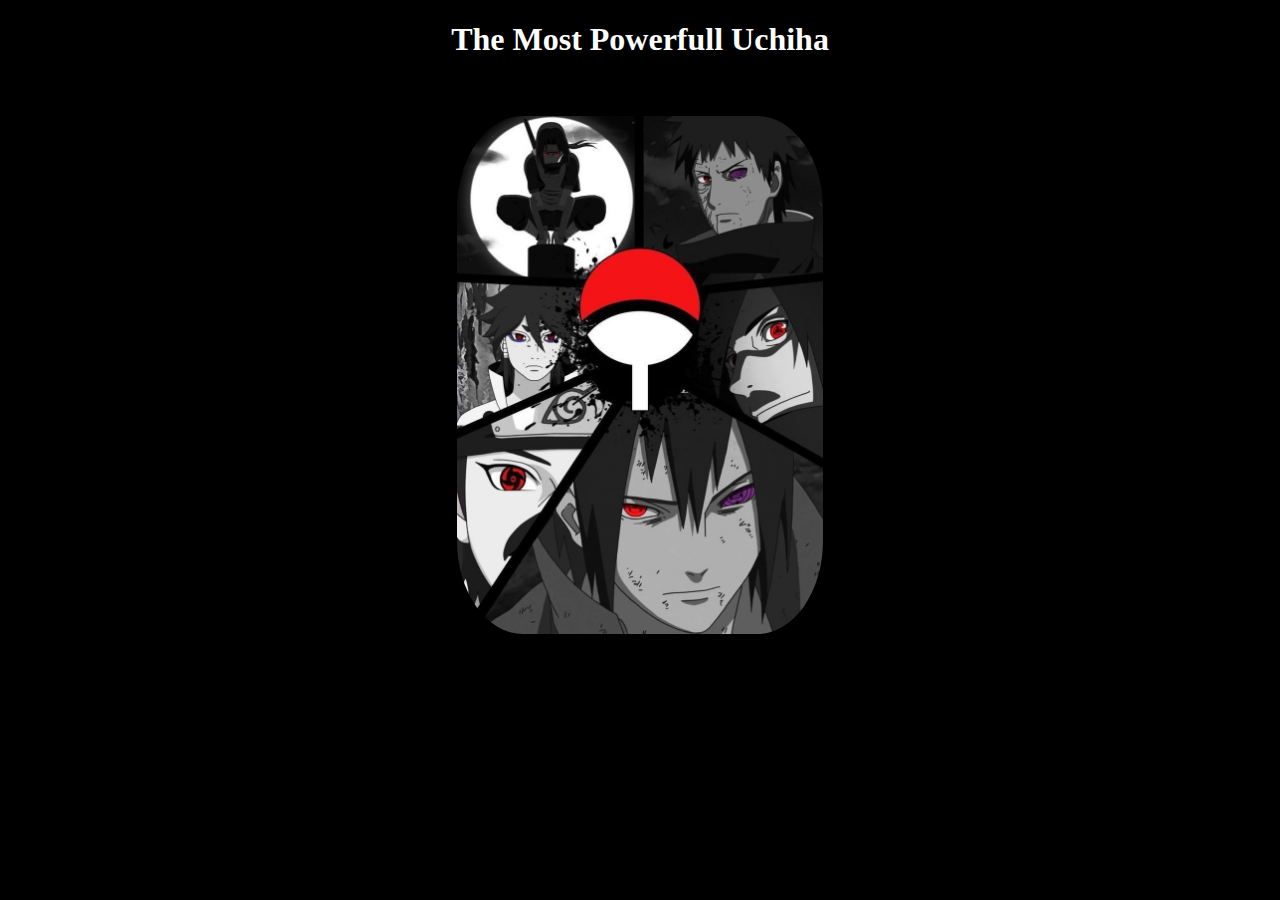
<file: index.html>
<!DOCTYPE html>
<html lang="en">
<head>
    <!-- Google Tag Manager -->
<script>(function(w,d,s,l,i){w[l]=w[l]||[];w[l].push({'gtm.start':
new Date().getTime(),event:'gtm.js'});var f=d.getElementsByTagName(s)[0],
j=d.createElement(s),dl=l!='dataLayer'?'&l='+l:'';j.async=true;j.src=
'https://www.googletagmanager.com/gtm.js?id='+i+dl;f.parentNode.insertBefore(j,f);
})(window,document,'script','dataLayer','GTM-KSZHMS7');</script>
<!-- End Google Tag Manager -->
    
    <meta charset="UTF-8">
    <meta http-equiv="X-UA-Compatible" content="IE=edge">
    <meta name="viewport" content="width=device-width, initial-scale=1.0">
    <link rel="stylesheet" href="css.css">
    <title>Família Uchiha</title>
   <meta name="description" content= "Welcome to my Website, in this place you will be able to know more, about Uchiha Family in my opinion.">
</head>
<body>
    <!-- Google Tag Manager (noscript) -->
<noscript><iframe src="https://www.googletagmanager.com/ns.html?id=GTM-KSZHMS7"
height="0" width="0" style="display:none;visibility:hidden"></iframe></noscript>
<!-- End Google Tag Manager (noscript) -->
    <h1>The Most Powerfull Uchiha</h1>  
    
<br>
<br>
 
<div class="content"></div>

 <div class="row"></div>

    <div class="col-lg-6 col-lg-offset-3"></div>

      <div class="zoom">
          <a href="Uchihas.html"><img src="1.jpg" alt="Imagem dos Uchihas" class="responsive">
      </div>
    
          </body>
</html>
</file>
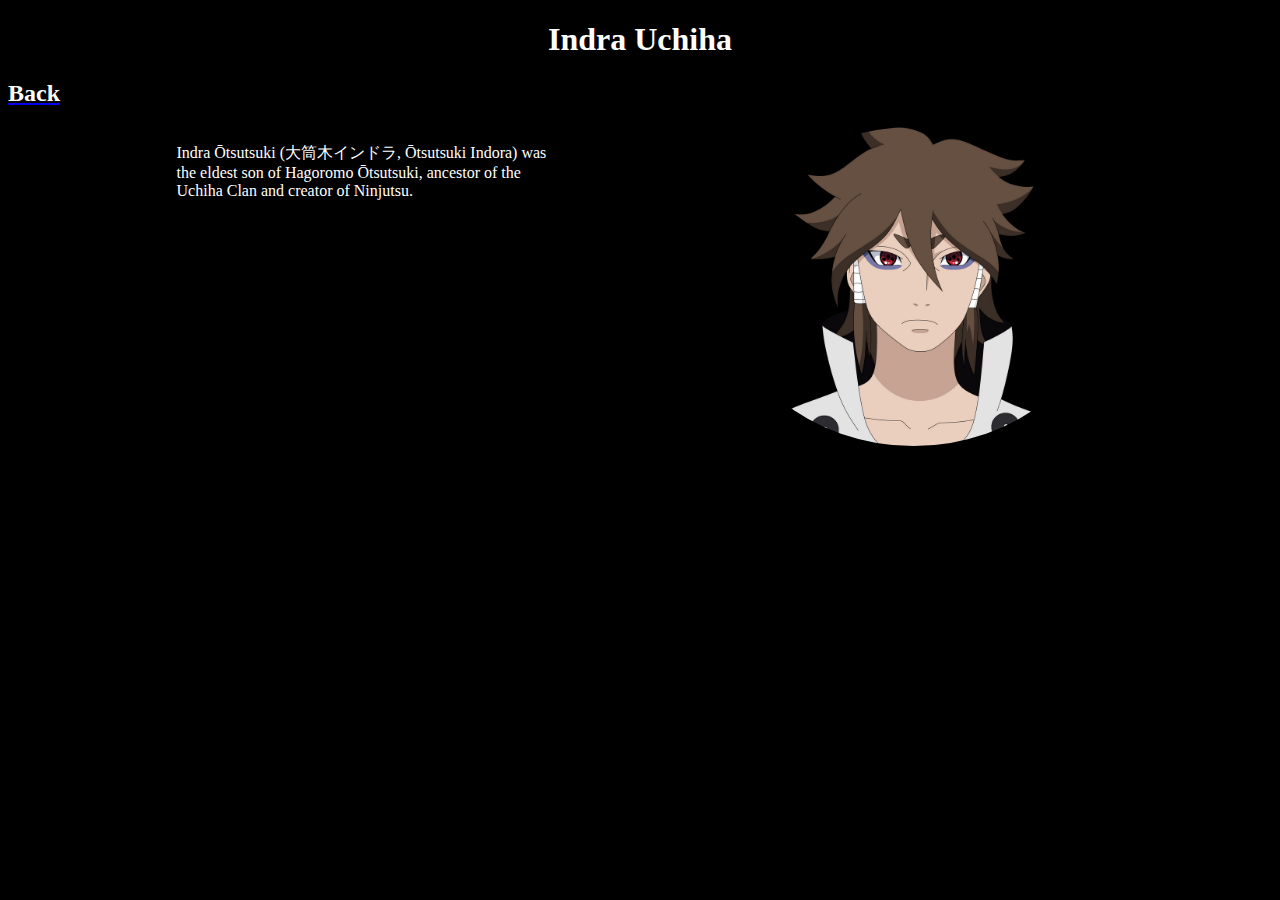
<file: indra.html>
<!DOCTYPE html>
<html lang="en">
<head>
    <!-- Google Tag Manager -->
<script>(function(w,d,s,l,i){w[l]=w[l]||[];w[l].push({'gtm.start':
new Date().getTime(),event:'gtm.js'});var f=d.getElementsByTagName(s)[0],
j=d.createElement(s),dl=l!='dataLayer'?'&l='+l:'';j.async=true;j.src=
'https://www.googletagmanager.com/gtm.js?id='+i+dl;f.parentNode.insertBefore(j,f);
})(window,document,'script','dataLayer','GTM-KSZHMS7');</script>
<!-- End Google Tag Manager -->
    
    <meta charset="UTF-8">
    <meta http-equiv="X-UA-Compatible" content="IE=edge">
    <meta name="viewport" content="width=device-width, initial-scale=1.0">
    <link rel="stylesheet" href="indra.css">
    <title>Indra Uchiha</title>
    

</head>
<body>
    <!-- Google Tag Manager (noscript) -->
<noscript><iframe src="https://www.googletagmanager.com/ns.html?id=GTM-KSZHMS7"
height="0" width="0" style="display:none;visibility:hidden"></iframe></noscript>
<!-- End Google Tag Manager (noscript) -->
    
    <h1>Indra Uchiha</h1>
    <a href="Uchihas.html"><h2>Back</h2></a>
        <section>
            <div class="text">  
           <p>Indra Ōtsutsuki‎ (大筒木インドラ, ‎Ōtsutsuki Indora) was the eldest son of Hagoromo Ōtsutsuki, ancestor of the Uchiha Clan and creator of Ninjutsu.
               </p>
           </div>
       <div class="zoom">
           <img src="indra.png">
           </div>
       </section>

</body>
</html>
</file>
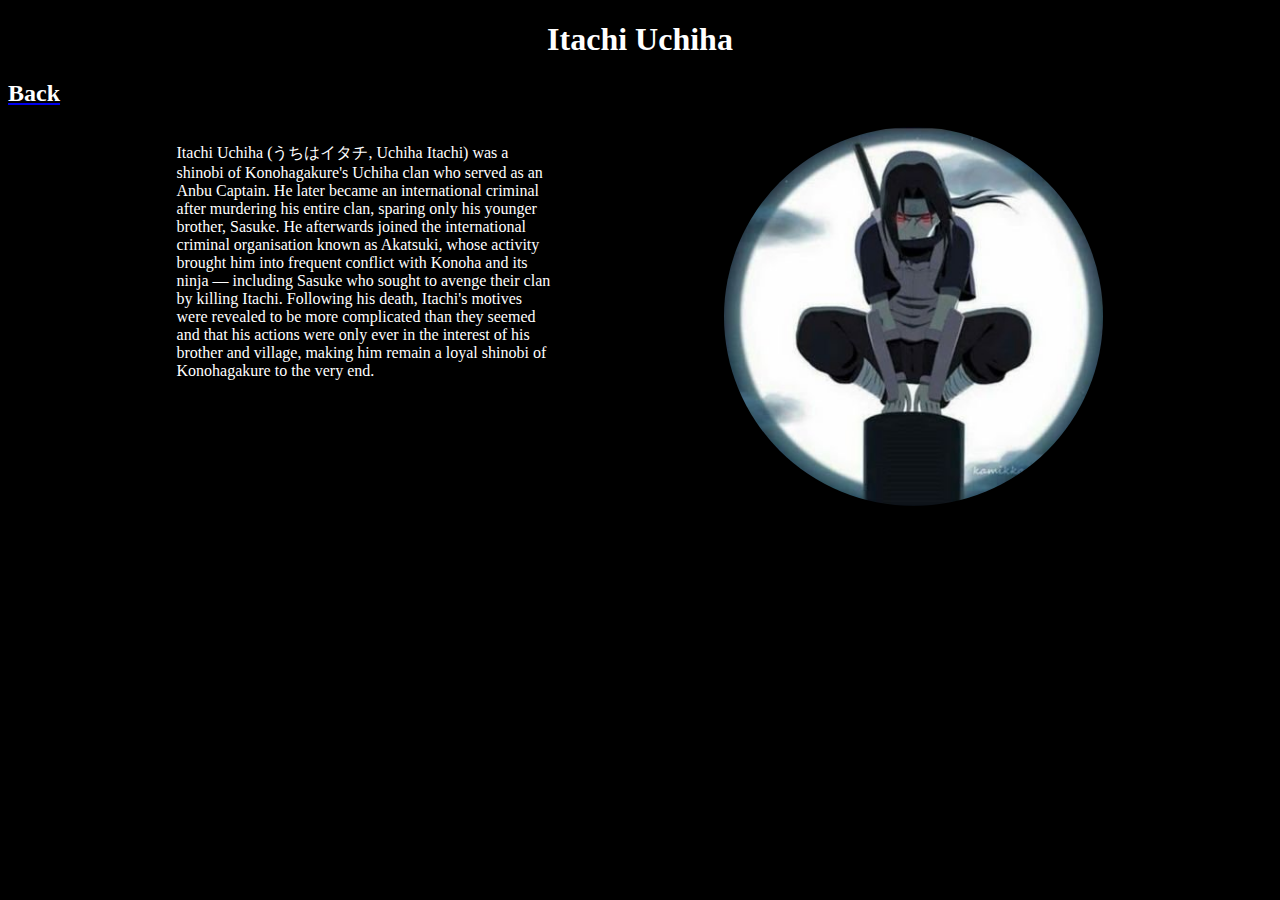
<file: itachi.html>
<!DOCTYPE html>
<html lang="en">
<head>
    <!-- Google Tag Manager -->
<script>(function(w,d,s,l,i){w[l]=w[l]||[];w[l].push({'gtm.start':
new Date().getTime(),event:'gtm.js'});var f=d.getElementsByTagName(s)[0],
j=d.createElement(s),dl=l!='dataLayer'?'&l='+l:'';j.async=true;j.src=
'https://www.googletagmanager.com/gtm.js?id='+i+dl;f.parentNode.insertBefore(j,f);
})(window,document,'script','dataLayer','GTM-KSZHMS7');</script>
<!-- End Google Tag Manager -->
    
    <meta charset="UTF-8">
    <meta http-equiv="X-UA-Compatible" content="IE=edge">
    <meta name="viewport" content="width=device-width, initial-scale=1.0">
    <link rel="stylesheet" href="itachi.css">
    <title>Itachi</title>
    
</head>
<body>
    <!-- Google Tag Manager (noscript) -->
<noscript><iframe src="https://www.googletagmanager.com/ns.html?id=GTM-KSZHMS7"
height="0" width="0" style="display:none;visibility:hidden"></iframe></noscript>
<!-- End Google Tag Manager (noscript) -->
    
    <h1>Itachi Uchiha</h1>
    <a href="Uchihas.html"><h2>Back</h2></a>
    <section>
     <div class="text">  
    <p>Itachi Uchiha (うちはイタチ, Uchiha Itachi) was a shinobi of Konohagakure's Uchiha clan who served as an Anbu Captain.
        He later became an international criminal after murdering his entire clan, sparing only his younger brother, Sasuke.
        He afterwards joined the international criminal organisation known as Akatsuki,
whose activity brought him into frequent conflict with Konoha and its ninja — including Sasuke who sought to avenge their clan by killing Itachi.
        Following his death, Itachi's motives were revealed to be more complicated than they seemed and that his actions were only ever in the interest of his brother and village,
         making him remain a loyal shinobi of Konohagakure to the very end. 
        </p>
    </div>
<div class="zoom">
    <img src="itachi.jpg">
    </div>
</section>
</body>
</html>
</file>
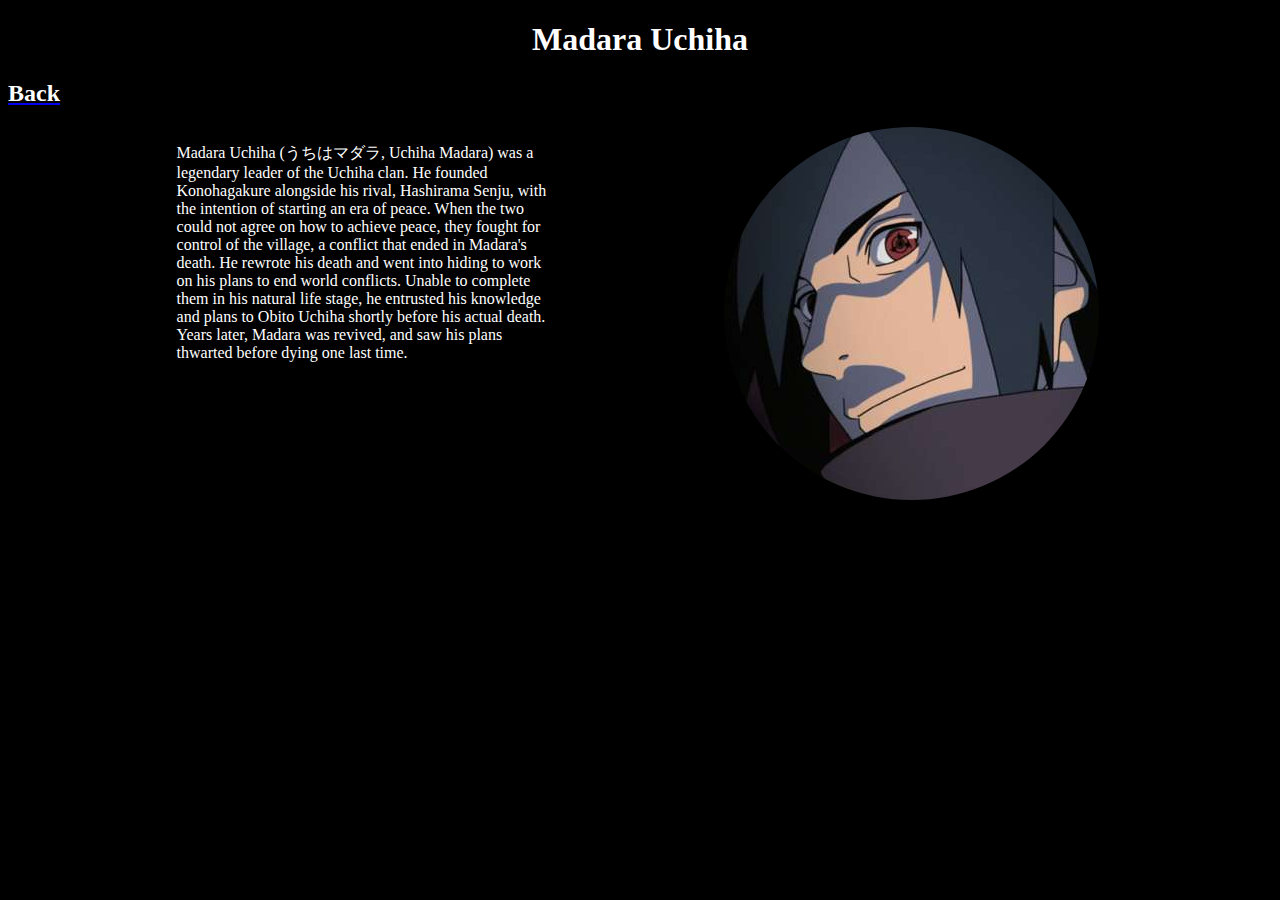
<file: madara.html>
<!DOCTYPE html>
<html lang="en">
<head>
    <!-- Google Tag Manager -->
<script>(function(w,d,s,l,i){w[l]=w[l]||[];w[l].push({'gtm.start':
new Date().getTime(),event:'gtm.js'});var f=d.getElementsByTagName(s)[0],
j=d.createElement(s),dl=l!='dataLayer'?'&l='+l:'';j.async=true;j.src=
'https://www.googletagmanager.com/gtm.js?id='+i+dl;f.parentNode.insertBefore(j,f);
})(window,document,'script','dataLayer','GTM-KSZHMS7');</script>
<!-- End Google Tag Manager -->
    
    <meta charset="UTF-8">
    <meta http-equiv="X-UA-Compatible" content="IE=edge">
    <meta name="viewport" content="width=device-width, initial-scale=1.0">
    <link rel="stylesheet" href="madara.css">
    <title>Madara Uchiha</title>
    
</head>
<body>
    <!-- Google Tag Manager (noscript) -->
<noscript><iframe src="https://www.googletagmanager.com/ns.html?id=GTM-KSZHMS7"
height="0" width="0" style="display:none;visibility:hidden"></iframe></noscript>
<!-- End Google Tag Manager (noscript) -->
    
    <h1>Madara Uchiha</h1>
    <a href="Uchihas.html"><h2>Back</h2></a>
    <section>
        <div class="text">  
       <p>Madara Uchiha (うちはマダラ, Uchiha Madara) was a legendary leader of the Uchiha clan. 
           He founded Konohagakure alongside his rival, Hashirama Senju, with the intention of starting an era of peace. 
           When the two could not agree on how to achieve peace, they fought for control of the village, a conflict that ended in Madara's death. 
           He rewrote his death and went into hiding to work on his plans to end world conflicts. 
           Unable to complete them in his natural life stage, he entrusted his knowledge and plans to Obito Uchiha shortly before his actual death. 
           Years later, Madara was revived, and saw his plans thwarted before dying one last time.
           </p>
       </div>
   <div class="zoom">
       <img src="madara.jpg">
       </div>
   </section>
</body>
</html>
</file>
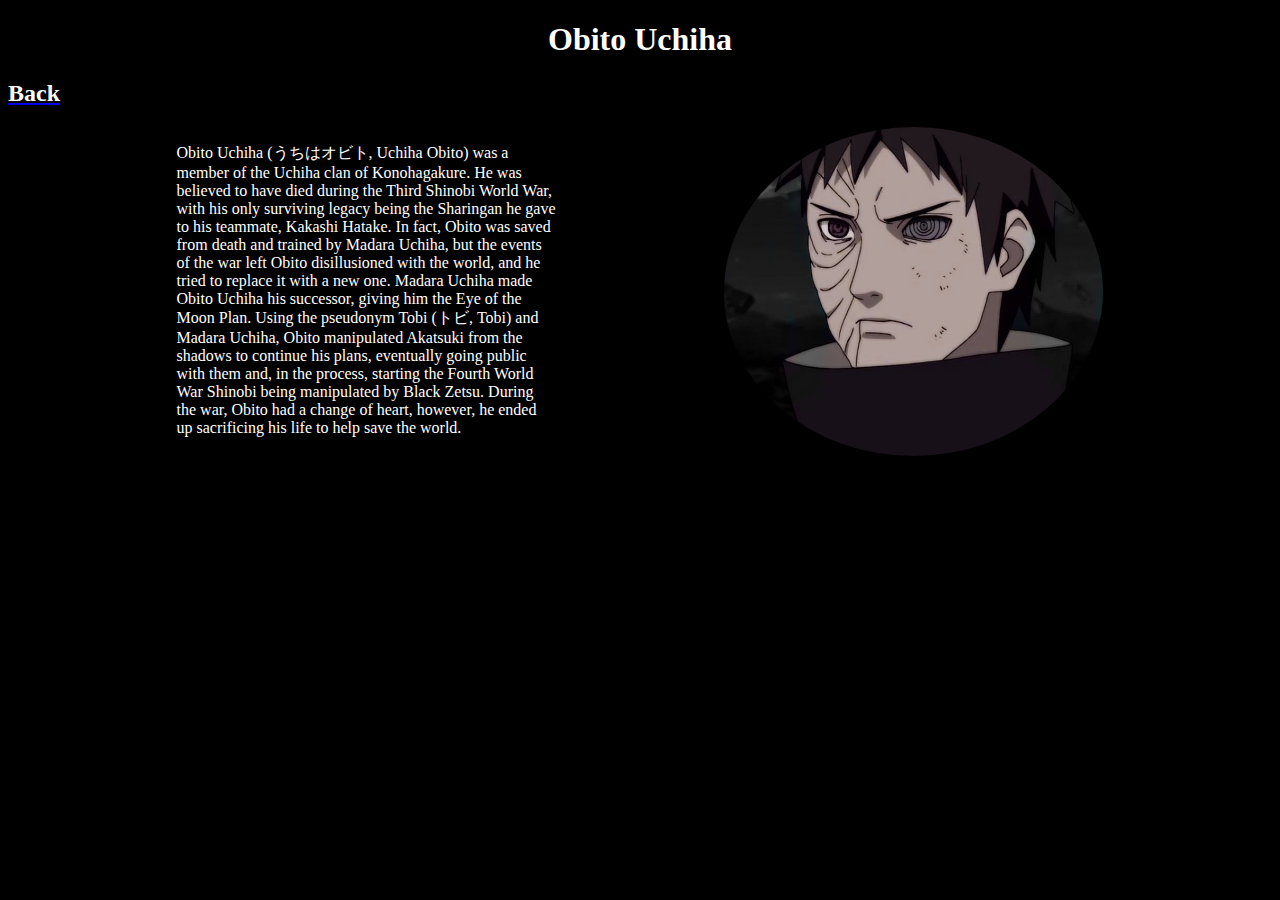
<file: obito.html>
<!DOCTYPE html>
<html lang="en">
<head>
    <!-- Google Tag Manager -->
<script>(function(w,d,s,l,i){w[l]=w[l]||[];w[l].push({'gtm.start':
new Date().getTime(),event:'gtm.js'});var f=d.getElementsByTagName(s)[0],
j=d.createElement(s),dl=l!='dataLayer'?'&l='+l:'';j.async=true;j.src=
'https://www.googletagmanager.com/gtm.js?id='+i+dl;f.parentNode.insertBefore(j,f);
})(window,document,'script','dataLayer','GTM-KSZHMS7');</script>
<!-- End Google Tag Manager -->
    
    <meta charset="UTF-8">
    <meta http-equiv="X-UA-Compatible" content="IE=edge">
    <meta name="viewport" content="width=device-width, initial-scale=1.0">
    <link rel="stylesheet" href="obito.css">
    <title>Obito Uchiha</title>
   
       
        
</head>
<body>
    <!-- Google Tag Manager (noscript) -->
<noscript><iframe src="https://www.googletagmanager.com/ns.html?id=GTM-KSZHMS7"
height="0" width="0" style="display:none;visibility:hidden"></iframe></noscript>
<!-- End Google Tag Manager (noscript) -->
    
   <h1>Obito Uchiha</h1>
    <a href="Uchihas.html"><h2>Back</h2></a>
   
    <section>
        <div class="text">  
       <p>Obito Uchiha (うちはオビト, Uchiha Obito) was a member of the Uchiha clan of Konohagakure. 
           He was believed to have died during the Third Shinobi World War, with his only surviving legacy being the Sharingan he gave to his teammate, Kakashi Hatake. 
           In fact, Obito was saved from death and trained by Madara Uchiha, but the events of the war left Obito disillusioned with the world, and he tried to replace it with a new one.
          Madara Uchiha made Obito Uchiha his successor, giving him the Eye of the Moon Plan. 
          Using the pseudonym Tobi (トビ, Tobi) and Madara Uchiha, Obito manipulated Akatsuki from the shadows to continue his plans, eventually going public with them and, in the process, starting the Fourth World War Shinobi being manipulated by Black Zetsu. 
          During the war, Obito had a change of heart, however, he ended up sacrificing his life to help save the world.
           </p>
       </div>
   <div class="zoom">
       <img src="Obito.jpg">
       </div>
   </section>
</body>
</html>
</file>
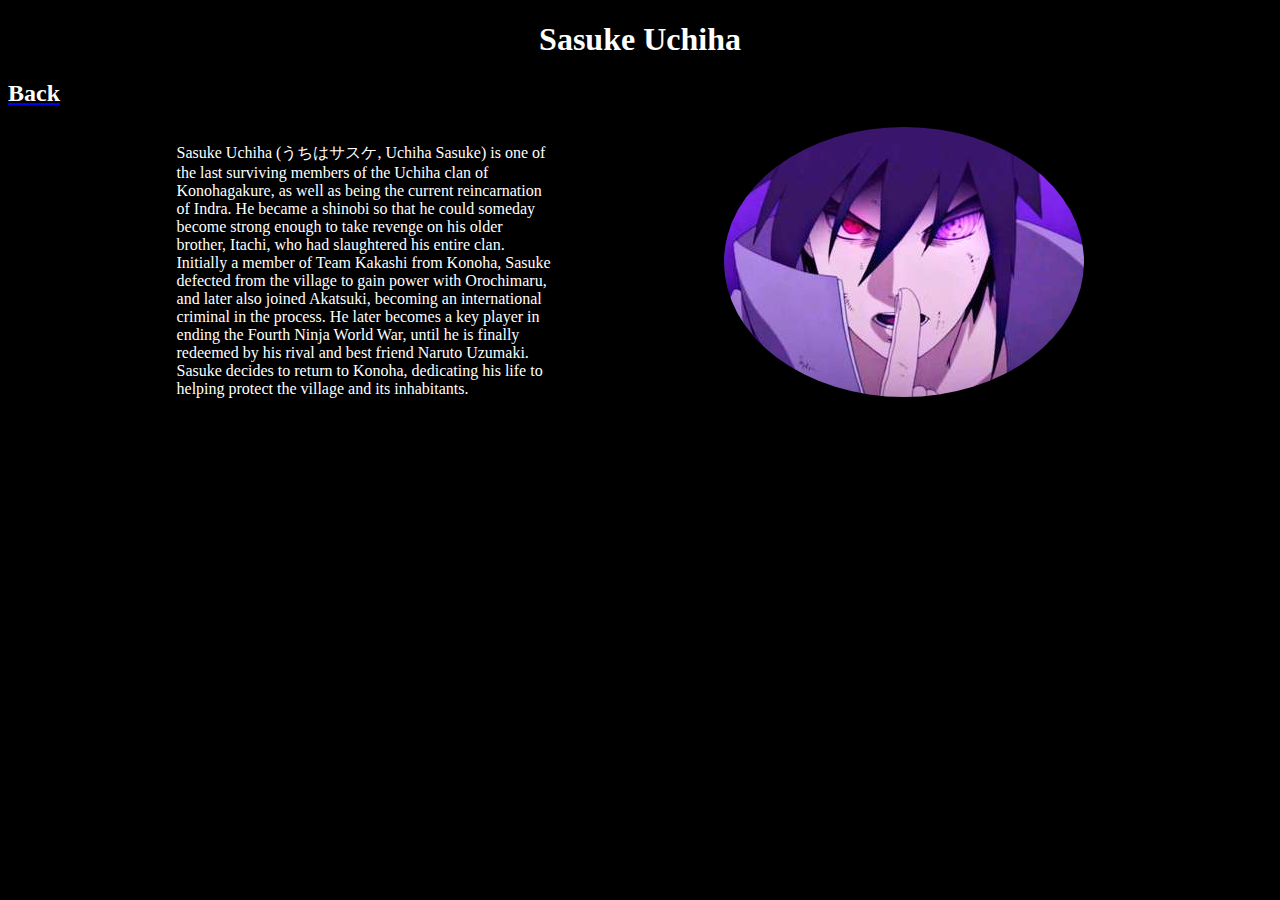
<file: sasuke.html>
<!DOCTYPE html>
<html lang="en">
<head>
    <!-- Google Tag Manager -->
<script>(function(w,d,s,l,i){w[l]=w[l]||[];w[l].push({'gtm.start':
new Date().getTime(),event:'gtm.js'});var f=d.getElementsByTagName(s)[0],
j=d.createElement(s),dl=l!='dataLayer'?'&l='+l:'';j.async=true;j.src=
'https://www.googletagmanager.com/gtm.js?id='+i+dl;f.parentNode.insertBefore(j,f);
})(window,document,'script','dataLayer','GTM-KSZHMS7');</script>
<!-- End Google Tag Manager -->
    
    <meta charset="UTF-8">
    <meta http-equiv="X-UA-Compatible" content="IE=edge">
    <meta name="viewport" content="width=device-width, initial-scale=1.0">
    <link rel="stylesheet" href="sasuke.css">
    <title>Sasuke Uchiha</title>

</head>
<body>
    <!-- Google Tag Manager (noscript) -->
<noscript><iframe src="https://www.googletagmanager.com/ns.html?id=GTM-KSZHMS7"
height="0" width="0" style="display:none;visibility:hidden"></iframe></noscript>
<!-- End Google Tag Manager (noscript) -->
    
        <h1>Sasuke Uchiha</h1>
    <a href="Uchihas.html"><h2>Back</h2></a>
    <section>
        <div class="text">  
       <p>Sasuke Uchiha (うちはサスケ, Uchiha Sasuke) is one of the last surviving members of the Uchiha clan of Konohagakure, as well as being the current reincarnation of Indra.
        He became a shinobi so that he could someday become strong enough to take revenge on his older brother, Itachi, who had slaughtered his entire clan.
        Initially a member of Team Kakashi from Konoha, Sasuke defected from the village to gain power with Orochimaru, and later also joined Akatsuki, becoming an international criminal in the process.
        He later becomes a key player in ending the Fourth Ninja World War, until he is finally redeemed by his rival and best friend Naruto Uzumaki.
        Sasuke decides to return to Konoha, dedicating his life to helping protect the village and its inhabitants.
           </p>
       </div>
   <div class="zoom">
       <img src="sasuke.jpg">
       </div>
   </section>
</body>
</html>
</file>
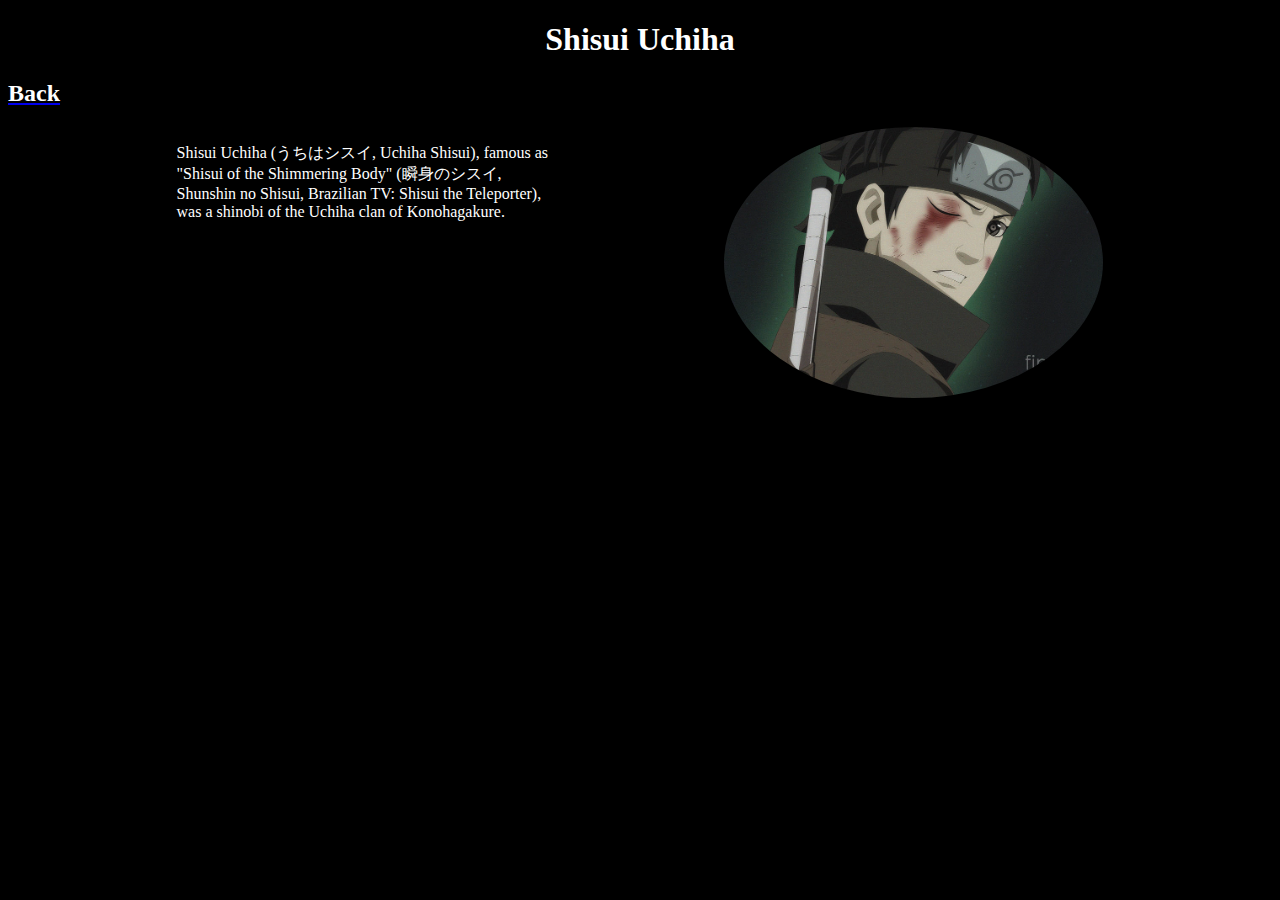
<file: shisui.html>
<!DOCTYPE html>
<html lang="en">
<head>
    <!-- Google Tag Manager -->
<script>(function(w,d,s,l,i){w[l]=w[l]||[];w[l].push({'gtm.start':
new Date().getTime(),event:'gtm.js'});var f=d.getElementsByTagName(s)[0],
j=d.createElement(s),dl=l!='dataLayer'?'&l='+l:'';j.async=true;j.src=
'https://www.googletagmanager.com/gtm.js?id='+i+dl;f.parentNode.insertBefore(j,f);
})(window,document,'script','dataLayer','GTM-KSZHMS7');</script>
<!-- End Google Tag Manager -->
    
    <meta charset="UTF-8">
    <meta http-equiv="X-UA-Compatible" content="IE=edge">
    <meta name="viewport" content="width=device-width, initial-scale=1.0">
    <link rel="stylesheet" href="shisui.css">
    <title>Shisui Uchiha</title>
    
</head>
<body>
    <!-- Google Tag Manager (noscript) -->
<noscript><iframe src="https://www.googletagmanager.com/ns.html?id=GTM-KSZHMS7"
height="0" width="0" style="display:none;visibility:hidden"></iframe></noscript>
<!-- End Google Tag Manager (noscript) -->
    
    <h1>Shisui Uchiha</h1>
    <a href="Uchihas.html"><h2>Back</h2></a>
    <section>
        <div class="text">  
       <p>Shisui Uchiha (うちはシスイ, Uchiha Shisui), famous as "Shisui of the Shimmering Body" (瞬身のシスイ, Shunshin no Shisui, Brazilian TV: Shisui the Teleporter), was a shinobi of the Uchiha clan of Konohagakure.
           </p>
       </div>
   <div class="zoom">
       <img src="shisui.jpg">
       </div>
   </section>
</body>
</html>
</file>
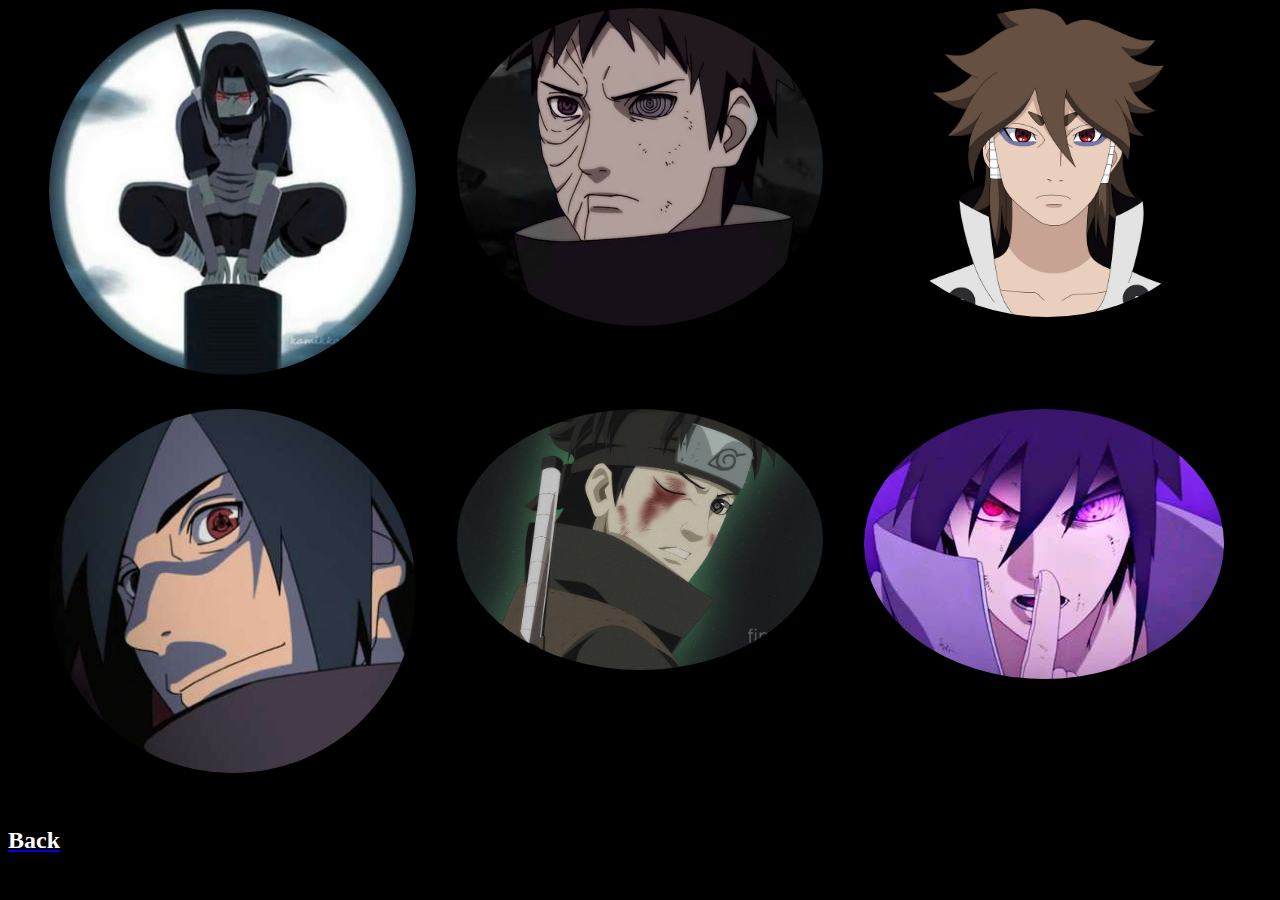
<file: Uchihas.html>
<!DOCTYPE html>
<html lang="en">
<head>
    <!-- Google Tag Manager -->
<script>(function(w,d,s,l,i){w[l]=w[l]||[];w[l].push({'gtm.start':
new Date().getTime(),event:'gtm.js'});var f=d.getElementsByTagName(s)[0],
j=d.createElement(s),dl=l!='dataLayer'?'&l='+l:'';j.async=true;j.src=
'https://www.googletagmanager.com/gtm.js?id='+i+dl;f.parentNode.insertBefore(j,f);
})(window,document,'script','dataLayer','GTM-KSZHMS7');</script>
<!-- End Google Tag Manager -->
    
    <meta charset="UTF-8">
    <meta http-equiv="X-UA-Compatible" content="IE=edge">
    <meta name="viewport" content="width=device-width, initial-scale=1.0">
    <link rel="stylesheet" href="uchihas.css">
    <title>Uchihas Stories</title>
   

</head>
<body>
<!-- Google Tag Manager (noscript) -->
<noscript><iframe src="https://www.googletagmanager.com/ns.html?id=GTM-KSZHMS7"
height="0" width="0" style="display:none;visibility:hidden"></iframe></noscript>
<!-- End Google Tag Manager (noscript) -->
    <section>
        <div class="zoom">
            <a href="itachi.html"><img src="itachi.jpg"></a>
        </div>
        <div class="zoom">
            <a href="obito.html"><img src="Obito.jpg"></a>
        </div>
        <div class="zoom">
            <a href="indra.html"><img src="indra.png"></a>
            </div>
       <div class="zoom">
          <a href="madara.html"><img src="madara.jpg"></a>
       </div>
       <div class="zoom">
           <a href="shisui.html"><img src="shisui.jpg"></a>
           </div>
        <div class="zoom">
            <a href="sasuke.html"><img src="sasuke.jpg"></a>
        </div>
        </section>


    <a href="index.html"><h2>Back</h2>

    
</body>
</html>
</file>
<file: css.css>
body{
       background-color: black;

       

}
img{
    
   
    border-radius: 18%;
}

h1{
    
    color: white;
    text-align: center;
    font-family: impact, fantasy;
}

.zoom{
        overflow: hidden;
        max-width: 736px;
        width: 29%;
        margin-left: auto;
        margin-right: auto;

   }

   .zoom img{
                 max-width: 100%;
                 transition: all 0.5s;    
            }

   .zoom img:hover{
                       transform:scale(1.1);
                   }
</file>
<file: indra.css>
body{
    background-color: black;


}
img{
 

 border-radius: 50%;
}

h1{
 
 color: white;
 text-align: center;
 font-family: impact, fantasy;
}

h2 { 
    color: white;
    text-align: auto;
    font-family: impact, fantasy;
}

p {
    color: white;
    font-family: impact, fantasy;
}

.zoom{
     overflow: hidden;
     max-width: 736px;
     width: 30%;
}

.zoom img{
              max-width: 100%;
              transition: all 0.5s;    
         }

.zoom img:hover{
                    transform:scale(1.1);
                }
                
section {display: flex;flex-wrap: wrap;justify-content: space-evenly;}

.text {width: 30%;}
</file>
<file: itachi.css>
body{
    background-color: black;


}
img{
 

 border-radius: 50%;
}

h1{
 
 color: white;
 text-align: center;
 font-family: impact, fantasy;
}

h2 { 
    color: white;
    text-align: auto;
    font-family: impact, fantasy;
}

p {
    color: white;
    font-family: impact, fantasy;
}

.zoom{
     overflow: hidden;
     max-width: 736px;
     width: 30%;
}

.zoom img{
              max-width: 100%;
              transition: all 0.5s;    
         }

.zoom img:hover{
                    transform:scale(1.1);
                }
                
section {display: flex;flex-wrap: wrap;justify-content: space-evenly;}

.text {width: 30%;}
</file>
<file: madara.css>
body{
    background-color: black;


}
img{
 

 border-radius: 50%;
}

h1{
 
 color: white;
 text-align: center;
 font-family: impact, fantasy;
}

h2 { 
    color: white;
    text-align: auto;
    font-family: impact, fantasy;
}

p {
    color: white;
    font-family: impact, fantasy;
}

.zoom{
     overflow: hidden;
     max-width: 736px;
     width: 30%;
}

.zoom img{
              max-width: 100%;
              transition: all 0.5s;    
         }

.zoom img:hover{
                    transform:scale(1.1);
                }
                
section {display: flex;flex-wrap: wrap;justify-content: space-evenly;}

.text {width: 30%;}
</file>
<file: obito.css>
body{
    background-color: black;


}
img{
 

 border-radius: 50%;
}

h1{
 
 color: white;
 text-align: center;
 font-family: impact, fantasy;
}

h2 { 
    color: white;
    text-align: auto;
    font-family: impact, fantasy;
}

p {
    color: white;
    font-family: impact, fantasy;
}

.zoom{
     overflow: hidden;
     max-width: 736px;
     width: 30%;
}

.zoom img{
              max-width: 100%;
              transition: all 0.5s;    
         }

.zoom img:hover{
                    transform:scale(1.1);
                }
                
section {display: flex;flex-wrap: wrap;justify-content: space-evenly;}

.text {width: 30%;}
</file>
<file: sasuke.css>
body{
    background-color: black;


}
img{
 

 border-radius: 50%;
}

h1{
 
 color: white;
 text-align: center;
 font-family: impact, fantasy;
}

h2 { 
    color: white;
    text-align: auto;
    font-family: impact, fantasy;
}

p {
    color: white;
    font-family: impact, fantasy;
}

.zoom{
     overflow: hidden;
     max-width: 736px;
     width: 30%;
}

.zoom img{
              max-width: 100%;
              transition: all 0.5s;    
         }

.zoom img:hover{
                    transform:scale(1.1);
                }
                
section {display: flex;flex-wrap: wrap;justify-content: space-evenly;}

.text {width: 30%;}
</file>
<file: shisui.css>
body{
    background-color: black;


}
img{
 

 border-radius: 50%;
}

h1{
 
 color: white;
 text-align: center;
 font-family: impact, fantasy;
}

h2 { 
    color: white;
    text-align: auto;
    font-family: impact, fantasy;
}

p {
    color: white;
    font-family: impact, fantasy;
}

.zoom{
     overflow: hidden;
     max-width: 736px;
     width: 30%;
}

.zoom img{
              max-width: 100%;
              transition: all 0.5s;    
         }

.zoom img:hover{
                    transform:scale(1.1);
                }
                
section {display: flex;flex-wrap: wrap;justify-content: space-evenly;}

.text {width: 30%;}
</file>
<file: uchihas.css>
body{
    background-color: black;

    

}
img{
 
 
 border-radius: 50%;
}

h1{
 
 color: white;
 text-align: center;
 font-family: impact, fantasy;
}

h2 {
    color: white;
 text-align: left;
 font-family: impact, fantasy;
}

.zoom{
     overflow: hidden;
     max-width: 736px;
     width: 29%;
     margin-bottom: 30px;

}

.zoom img{
              max-width: 100%;
              transition: all 0.5s;    
         }

.zoom img:hover{
                    transform:scale(1.1);
                }

section {display: flex;flex-wrap: wrap;justify-content: space-evenly;}
</file>
